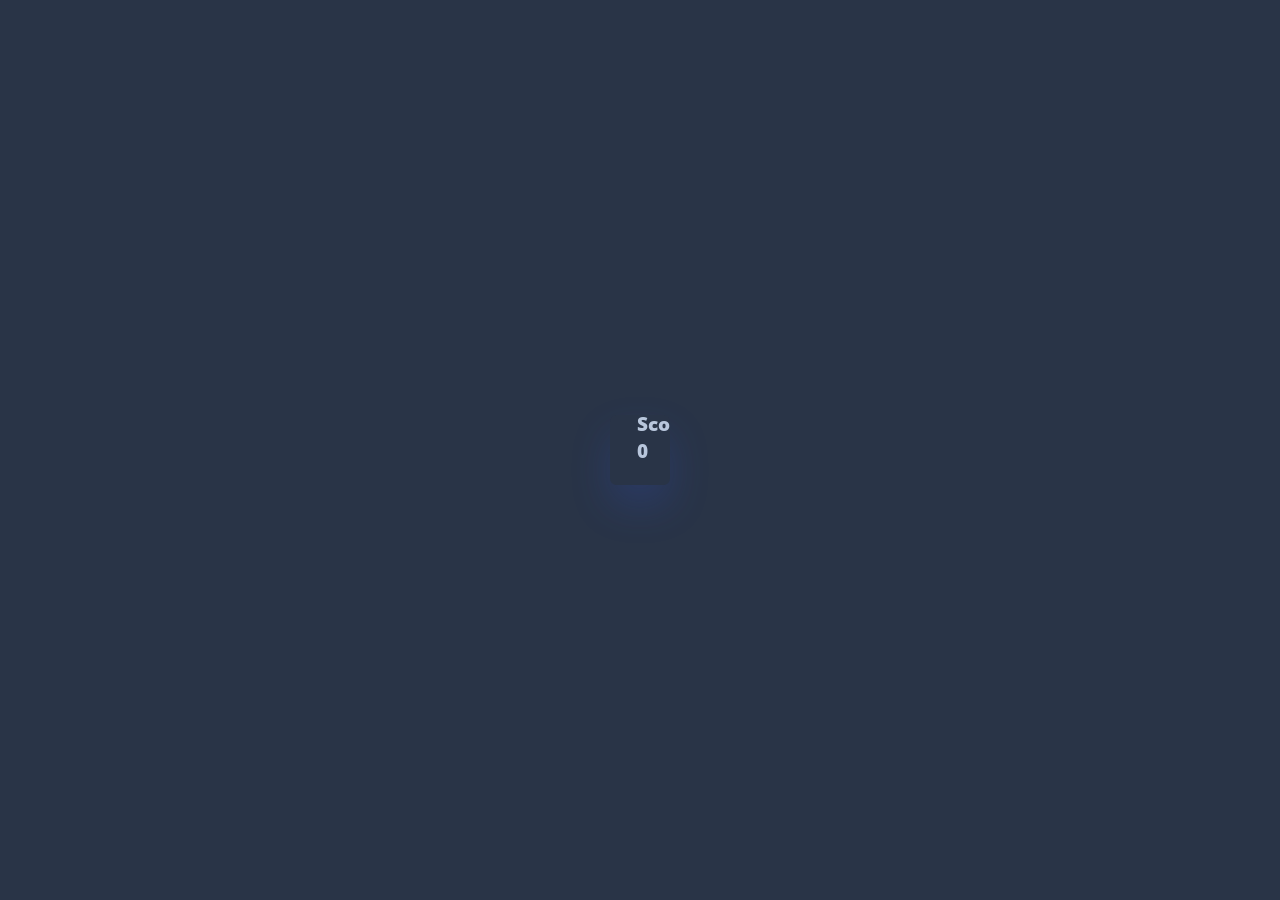
<file: Snake Game/index.html>
<!DOCTYPE html>
<html lang="en" dir="ltr">
  <head>
    <meta charset="utf-8">
    <title>Snake Game JavaScript | CodingNepal</title>
    <link rel="stylesheet" href="style.css">
    <meta name="viewport" content="width=device-width, initial-scale=1.0">
    <link rel="stylesheet" href="https://cdnjs.cloudflare.com/ajax/libs/font-awesome/6.3.0/css/all.min.css">
    <script src="script.js" defer></script>
  </head>
  <body>
    <div class="wrapper">
      <div class="game-details">
        <span class="score">Score: 0</span>
        <span class="high-score">High Score: 0</span>
      </div>
      <div class="play-board"></div>
      <div class="controls">
        <i data-key="ArrowLeft" class="fa-solid fa-arrow-left-long"></i>
        <i data-key="ArrowUp" class="fa-solid fa-arrow-up-long"></i>
        <i data-key="ArrowRight" class="fa-solid fa-arrow-right-long"></i>
        <i data-key="ArrowDown" class="fa-solid fa-arrow-down-long"></i>
      </div>
    </div>
  </body>
</html>
</file>
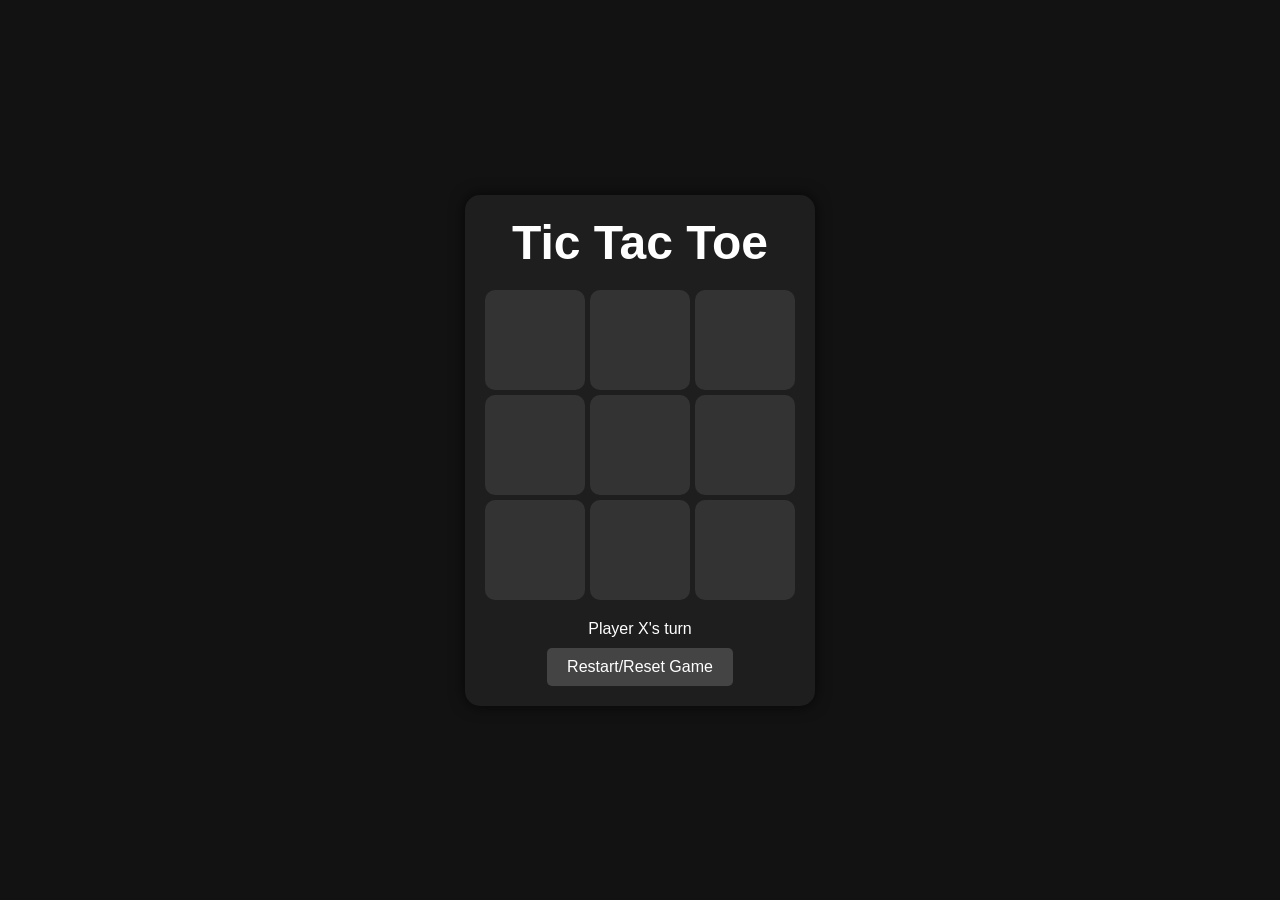
<file: TIC TAC TOE Game/index.html>
<!DOCTYPE html>
<html lang="en">
<head>
    <meta charset="UTF-8">
    <meta name="viewport" content="width=device-width, initial-scale=1.0">
    <title>Tic Tac Toe</title>
    <link rel="stylesheet" href="style.css">
</head>
<body>
    <div class="game-container">
        <h1>Tic Tac Toe</h1>
        <div class="board">
            <div class="cell" data-cell="0"></div>
            <div class="cell" data-cell="1"></div>
            <div class="cell" data-cell="2"></div>
            <div class="cell" data-cell="3"></div>
            <div class="cell" data-cell="4"></div>
            <div class="cell" data-cell="5"></div>
            <div class="cell" data-cell="6"></div>
            <div class="cell" data-cell="7"></div>
            <div class="cell" data-cell="8"></div>
        </div>
        <div class="status">
            <p>Player X's turn</p>
            <button id="reset-btn">Restart/Reset Game</button>
        </div>
    </div>
    <script src="script.js"></script>
</body>
</html>
</file>
<file: Snake Game/style.css>
/* Import Google font */
@import url('https://fonts.googleapis.com/css2?family=Open+Sans:wght@400;500;600;700&display=swap');
* {
  margin: 0;
  padding: 0;
  box-sizing: border-box;
  font-family: 'Open Sans', sans-serif;
}
body {
  display: flex;
  align-items: center;
  justify-content: center;
  min-height: 100vh;
  background-color:  /*#FFFDD0;*/#293447;
}
.wrapper {
	  width: 60px;
	  height: 70px;
  display: flex;
  overflow: hidden;
  flex-direction: column;
  justify-content: center;
  border-radius: 10%;
  background: #293447;
  box-shadow: 0 20px 40px rgba(52, 87, 220, 0.2); 
 }
.game-details {
  color: #B8C6DC;
  font-weight: 1000;
  font-size: 1.2rem;
  padding: 20px 27px;
  display: flex;
  justify-content: space-between;
}
.play-board {
  height: 100%;
  width: 100%;
  display: grid;
  background: #212837 ;
  
  grid-template: repeat(30, 1fr) / repeat(30, 1fr);
}
.play-board .food {
  background: #FF003D;
  border-radius: 100%;
}
.play-board .head {
  background: #60CBFF;
  border-radius: 100%;
}
.controls {
  display: none;
  justify-content: space-between;
}
.controls i {
  padding: 25px 0;
  text-align: center;
  font-size: 1.3rem;
  color: #B8C6DC;
  width: calc(100% / 4);
  cursor: pointer;
  border-right: 1px solid #171B26;
}
@media screen and (max-width: 800px) {
  .wrapper {
    width: 300px;
    height: 500px;
	border-radius: 10%;
  }
  .game-details {
    font-size: 1rem;
    padding: 15px 27px;
  }
  .controls {
    display: flex;
  }
  .controls i {
    padding: 15px 0;
    font-size: 1rem;
  }
}
</file>
<file: TIC TAC TOE Game/style.css>
/* styles.css */
* {
    box-sizing: border-box;
    margin: 0;
    padding: 0;
}

body {
    font-family: 'Arial', sans-serif; 
    background-color: #121212;
    display: flex;
    justify-content: center;
    align-items: center;
    height: 100vh;
    color: white;
    text-align: center;
}

.game-container {
    text-align: center;
    border-radius: 15px;
    padding: 20px;
    background-color: #1e1e1e;
    box-shadow: 0 0 15px rgba(0, 0, 0, 0.7);
}

h1 {
    font-size: 3rem;
    margin-bottom: 20px;
    color: #fff;
}

.board {
    display: grid;
    grid-template-columns: repeat(3, 100px);
    grid-template-rows: repeat(3, 100px);
    gap: 5px;
    justify-content: center;
}

.cell {
    width: 100px;
    height: 100px;
    background-color: #333;
    display: flex;
    align-items: center;
    justify-content: center;
    font-size: 2rem;
    cursor: pointer;
    transition: transform 0.3s ease, background-color 0.3s ease;
    border-radius: 10px;
}

.cell:hover {
    transform: scale(1.1);
    background-color: #444;
}

.status {
    margin-top: 20px;
}

button {
    margin-top: 10px;
    padding: 10px 20px;
    font-size: 1rem;
    cursor: pointer;
    background-color: #444;
    color: white;
    border: none;
    border-radius: 5px;
    transition: background-color 0.3s;
}

button:hover {
    background-color: /*#555;*/ #4caf50;
}

.win {
    background-color: #4caf50; /* Green */
}

.loss {
    background-color: #f44336; /* Red */
}

.tie {
    background-color: #ff9800; /* Orange */
}

/* X and O styles */
.x {
    color: #ff3b3b;
    font-size: 3rem;
    font-weight: bold;
    background: linear-gradient(45deg, rgba(255, 59, 59, 1) 0%, rgba(255, 175, 175, 1) 100%);
    border-radius: 50%;
    padding: 10px;
}

.o {
    color: #3b88c3;
    font-size: 3rem;
    font-weight: bold;
    background: radial-gradient(circle, rgba(59, 136, 195, 1) 0%, rgba(175, 221, 243, 1) 100%);
    border-radius: 50%;
    padding: 10px;
}
</file>
